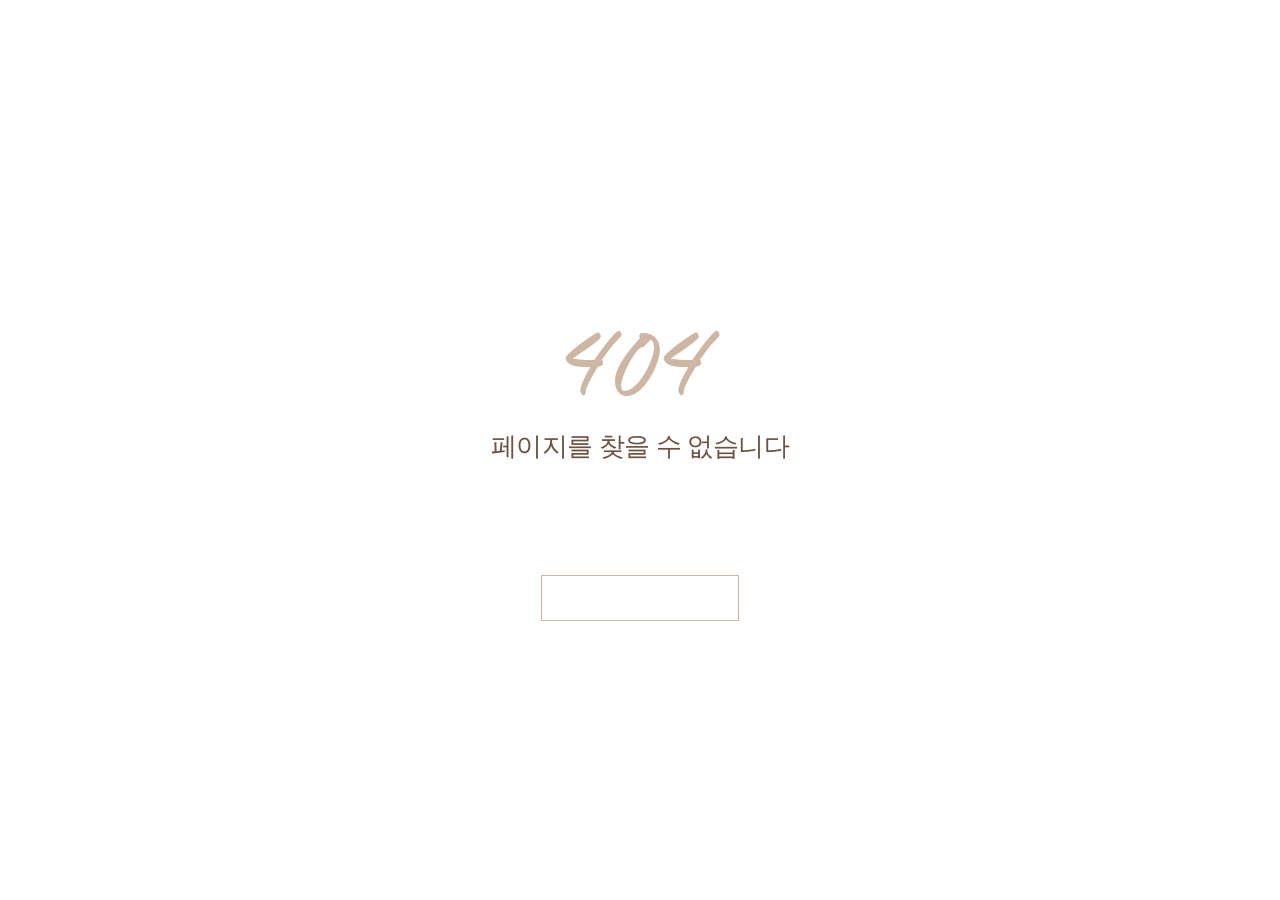
<file: landing.html>
<!doctype html>
<html lang="ko">
  <head>
    <meta charset="UTF-8" />
    <!-- 렌더 게이트: 매핑 전 placeholder 깜빡임 방지 (매핑 완료 시 페이드인) -->
    <style>
      html.tpl-loading body {
        opacity: 0;
      }
      body {
        opacity: 1;
        transition: opacity 0.3s ease;
      }
    </style>
    <script>
      document.documentElement.classList.add('tpl-loading');
      window.__tplReveal = function () {
        document.documentElement.classList.remove('tpl-loading');
      };
      setTimeout(function () {
        window.__tplReveal && window.__tplReveal();
      }, 3000);
    </script>
    <meta http-equiv="X-UA-Compatible" content="IE=edge" />
    <meta name="viewport" content="width=device-width, initial-scale=1.0" />
    <meta property="og:type" content="website" />
    <title data-page-title>가평 호텔포레스트휴 독채 펜션</title>
    <link rel="icon" href="data:," />
    <link rel="stylesheet" type="text/css" href="styles/theme.css" />
    <link rel="stylesheet" type="text/css" href="styles/reset.css" />
    <link rel="stylesheet" type="text/css" href="styles/landing.css" />
    <!-- Open Graph Meta Tags for Social Media -->
  <meta property="og:type" content="website" />
  <meta property="og:title" content="가평 호텔포레스트휴 독채 펜션" />
  <meta property="og:description" content="가평 호텔포레스트 휴에서 울창한 숲뷰와 프라이빗 수영장, 테라스 바베큐까지 깊은 휴식을 경험하고 조용한 힐링 여행을 경험해보세요." />
  <meta property="og:image" content="https://bookingplay-media.s3.amazonaws.com/item_images/2026/01/23/1GTYgQKdcoUe.jpg" />
  <meta property="og:url" content="https://hotelforesthue.kr" />

  <!-- Twitter Card Meta Tags -->
  <meta name="twitter:card" content="summary_large_image" />
  <meta name="twitter:title" content="가평 호텔포레스트휴 독채 펜션" />
  <meta name="twitter:description" content="가평 호텔포레스트 휴에서 울창한 숲뷰와 프라이빗 수영장, 테라스 바베큐까지 깊은 휴식을 경험하고 조용한 힐링 여행을 경험해보세요." />
  <meta name="twitter:image" content="https://bookingplay-media.s3.amazonaws.com/item_images/2026/01/23/1GTYgQKdcoUe.jpg" />
  <meta name="naver-site-verification" content="f916c9bbf848b33c68352dbcadc815bcf1249885" />
  <meta name="google-site-verification" content="xJRw1GUrbJqcAMZXap-K9Q6z1IrQIfmlrW_HCGkbm1M" />
</head>

  <body oncontextmenu="return false;" onselectstart="return false" ondragstart="return false;">
    <!-- 랜딩 게이트: 헤더/푸터 없음 — 숙소를 아직 고르기 전 화면이라
         특정 숙소의 내비게이션(ABOUT/ROOMS/SPECIAL 등)을 보여줄 수 없다.
         himongpoolvilla.kr(3카드) / haimom(2카드) 형태의 "여러 숙소 게이트" 참고. -->
    <div id="landing-gate">
      <!-- data-* 속성 : data-landing-cards (동적 매핑, li 개수 = 카드 수)
           pages.landing.sections[0].about[] -->
      <ul class="landing_cards" data-landing-cards>
        <!-- MAPPER: about[i] → li.landing_card > a > div.landing_card_bg + div.landing_card_overlay + div.landing_card_content -->
      </ul>
    </div>

    <script src="js/image-helpers.js"></script>
    <script src="js/preview-handler.js"></script>
    <script src="js/data-mapper/core/base-mapper.js"></script>
    <script src="js/data-mapper/pages/landing-mapper.js"></script>
    <script src="js/pages/landing.js"></script>
  </body>
</html>
</file>
<file: styles/theme.css>
/* CDN Fonts */
@import url('https://fonts.googleapis.com/css2?family=Noto+Serif+KR:wght@200;300;400;500;600;700;900&display=swap');

/* CSS Variables */
:root {
  --font-ko-main: 'Noto Serif KR', serif;
  --font-ko-sub: 'Pretendard', sans-serif;
  --font-en-main: 'Roustel', serif;
  --color-primary: #FFFFFF;
  --color-secondary: #CDB6A2;
}
</file>
<file: styles/landing.css>
/* ============================================================
   landing.css — 랜딩 게이트 전용 스타일 (customFields.pages.landing)
   헤더/푸터가 없는 독립 페이지라 style.css 를 공유하지 않고 분리했다.
   카드 수(1~3)에 따라 [data-count] 로 그리드 컬럼 수가 갈린다.
   참고한 실사이트(himongpoolvilla.kr 3장 / haimom 계열 2장)도 PC에서는
   가로로 나란히, 좁은 화면(모바일/태블릿)에서는 세로로 쌓인다 — 카드 수만큼
   "칸"이 생기는 동적 그리드라는 개념은 같고, 축(가로→세로)만 바뀐다.
   ============================================================ */

/* 배경은 카드마다의 이미지(.landing_card_bg)가 100vh 를 채운다 — 게이트 자체에는 색을 두지 않는다 */
#landing-gate {
  min-height: 100vh;
}

.landing_cards {
  display: grid;
  grid-template-columns: 1fr 1fr 1fr;
  min-height: 100vh;
  margin: 0;
  padding: 0;
  list-style: none;
  /* nd209.net(jquery.kwicks 기본값)과 같은 느낌 — 100ms 뒤 700ms 동안 천천히 시작해 천천히 멈춘다.
     kwicks 의 jQuery 'swing' 이징 ≈ easeInOutSine */
  transition:
    grid-template-columns 0.7s cubic-bezier(0.37, 0, 0.63, 1) 0.1s,
    grid-template-rows 0.7s cubic-bezier(0.37, 0, 0.63, 1) 0.1s;
}

.landing_cards[data-count='1'] {
  grid-template-columns: 1fr;
}

.landing_cards[data-count='2'] {
  grid-template-columns: 1fr 1fr;
}

.landing_cards[data-count='3'] {
  grid-template-columns: 1fr 1fr 1fr;
}

.landing_card {
  position: relative;
  overflow: hidden;
}

.landing_card a {
  position: relative;
  display: flex;
  height: 100%;
  width: 100%;
  align-items: center;
  justify-content: center;
  text-decoration: none;
}

.landing_card_bg {
  position: absolute;
  inset: 0;
  transition: transform 0.6s ease;
}

.landing_card a:hover .landing_card_bg {
  transform: scale(1.05);
}

/* 호버하면 그 카드는 밝아지고(0%) 나머지 카드는 기본보다 어두워진다(60%).
   아무 카드도 호버하지 않았을 때는 전 카드 30%. (nd209.net 참고) */
.landing_card_overlay {
  position: absolute;
  inset: 0;
  background: rgb(0 0 0 / 30%);
  transition: background 0.3s ease;
}

.landing_cards:has(.landing_card:hover) .landing_card_overlay {
  background: rgb(0 0 0 / 60%);
}

.landing_cards .landing_card:hover .landing_card_overlay {
  background: rgb(0 0 0 / 0%);
}

.landing_card_content {
  position: relative;
  z-index: 1;
  display: flex;
  flex-direction: column;
  align-items: center;
  gap: 16px;
  padding: 0 24px;
  text-align: center;
}

/* 로고는 숙소마다 원본 해상도가 제각각이라, height를 고정값으로 강제하면
   (업로드 시 투명 여백을 잘라내는 trimTransparentPadding과 맞물려) 원본 사이트보다
   부자연스럽게 커진다 — nd209.net은 아예 크기 지정 없이 원본 픽셀 그대로 쓴다.
   그렇다고 크기 제한이 전혀 없으면 사용자가 올리는 원본 해상도 차이(수백px~수천px)를
   그대로 노출해 카드마다 크기가 들쭉날쭉해진다. max-height/max-width를 절대값
   상한으로 걸어서 — 작은 로고는 원본에 가깝게, 큰 로고만 이 상한으로 눌러
   여러 사이즈를 아우른다.
   ⚠️ max-width를 카드 폭 비례(%)로 두면 태블릿처럼 카드가 넓은 화면에서는
   그 % 값도 커져서 사실상 안 눌린다 — 화면 크기와 무관하게 절대 px로 고정한다. */
.landing_card_logo_img {
  /* PC 는 로고 폭을 300px 로 통일한다 (원본 해상도와 무관하게 카드마다 같은 크기).
     높이는 비율대로 따라간다. 카드가 300px 보다 좁으면 카드 폭에 맞춘다 */
  width: 300px;
  height: auto;
  max-width: 100%;
  object-fit: contain;
}

/* 좁은 화면은 카드가 세로로 쌓여 카드 폭 = 화면 폭이다 → 비율을 키우고 상한은 낮춘다 */
@media screen and (max-width: 1023px) {
  .landing_card_logo_img {
    max-width: min(260px, 60vw);
    max-height: min(140px, 30vw);
  }
}

.landing_card_name {
  margin: 0;
  color: #fff;
  font-family: var(--font-ko-main);
  font-size: 26px;
  font-weight: 600;
  letter-spacing: 0.02em;
  text-shadow: 0 2px 8px rgb(0 0 0 / 35%);
}

.landing_card_title {
  margin: 0;
  color: #fff;
  font-family: var(--font-ko-sub);
  font-size: 15px;
  letter-spacing: -0.02em;
  text-shadow: 0 2px 8px rgb(0 0 0 / 35%);
}

/* 좁은 화면(모바일/태블릿)에서는 가로 분할 대신 세로로 쌓는다.
   grid-auto-rows: 1fr 로 카드 수만큼 높이를 균등하게(2장=반반, 3장=삼등분) 나눈다.
   로고 크기(72px/200px)는 PC와 동일하게 유지한다 — 절대 px 상한이라 화면
   크기와 무관하게 이미 같은 크기로 나온다. */
@media screen and (max-width: 1023px) {
  .landing_cards,
  .landing_cards[data-count='1'],
  .landing_cards[data-count='2'],
  .landing_cards[data-count='3'] {
    grid-template-columns: 1fr;
    grid-auto-rows: 1fr;
  }

  /* 호버 시 행 높이 애니메이션이 보간되려면 기본 행도 명시 트랙이어야 한다 (auto-rows 로는 한 번에 튄다) */
  .landing_cards[data-count='2'] {
    grid-template-rows: 1fr 1fr;
  }

  .landing_cards[data-count='3'] {
    grid-template-rows: 1fr 1fr 1fr;
  }
}

/* 호버한 칸이 넓어지고 나머지는 좁아지는 효과(참고 사이트의 아코디언 느낌을
   jquery.kwicks 없이 순수 CSS Grid로 흉내낸 것). 마우스가 있는 기기에서만
   적용한다 — 터치 기기는 (hover: hover)가 거짓이라 자동으로 제외된다
   (탭한 카드가 계속 넓어진 채로 붙어있는 "sticky hover" 방지).
   PC(가로 분할)는 grid-template-columns를, 모바일/태블릿(세로 분할, 1023px
   이하)은 grid-template-rows를 바꾼다 — 위 반응형 분기와 축을 맞춘 것이다. */
@media (hover: hover) and (pointer: fine) and (min-width: 1024px) {
  .landing_cards[data-count='2']:has(.landing_card:nth-child(1):hover) {
    grid-template-columns: 1.5fr 1fr;
  }

  .landing_cards[data-count='2']:has(.landing_card:nth-child(2):hover) {
    grid-template-columns: 1fr 1.5fr;
  }

  .landing_cards[data-count='3']:has(.landing_card:nth-child(1):hover) {
    grid-template-columns: 1.6fr 1fr 1fr;
  }

  .landing_cards[data-count='3']:has(.landing_card:nth-child(2):hover) {
    grid-template-columns: 1fr 1.6fr 1fr;
  }

  .landing_cards[data-count='3']:has(.landing_card:nth-child(3):hover) {
    grid-template-columns: 1fr 1fr 1.6fr;
  }
}

@media (hover: hover) and (pointer: fine) and (max-width: 1023px) {
  .landing_cards[data-count='2']:has(.landing_card:nth-child(1):hover) {
    grid-template-rows: 1.5fr 1fr;
  }

  .landing_cards[data-count='2']:has(.landing_card:nth-child(2):hover) {
    grid-template-rows: 1fr 1.5fr;
  }

  .landing_cards[data-count='3']:has(.landing_card:nth-child(1):hover) {
    grid-template-rows: 1.6fr 1fr 1fr;
  }

  .landing_cards[data-count='3']:has(.landing_card:nth-child(2):hover) {
    grid-template-rows: 1fr 1.6fr 1fr;
  }

  .landing_cards[data-count='3']:has(.landing_card:nth-child(3):hover) {
    grid-template-rows: 1fr 1fr 1.6fr;
  }
}
</file>
